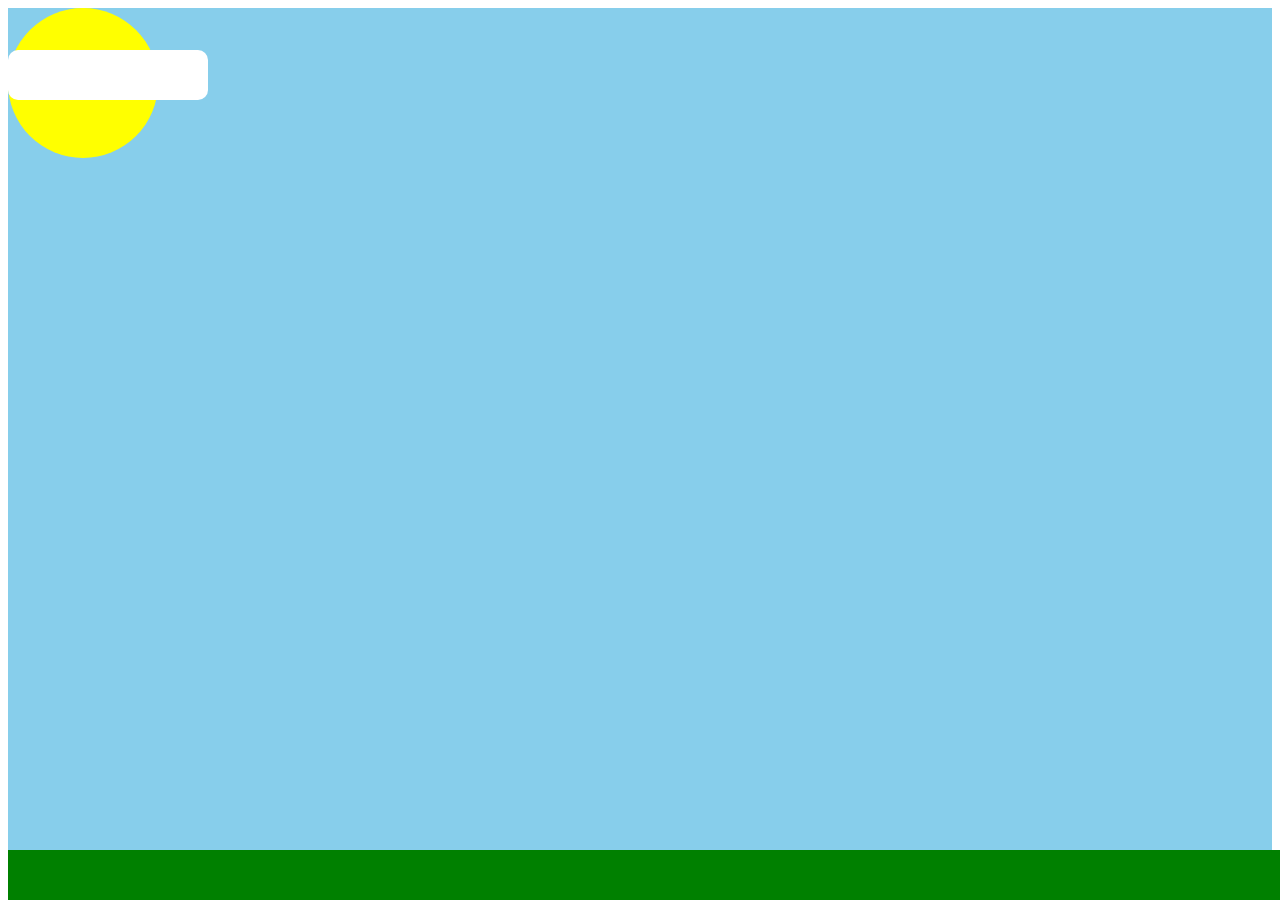
<file: 5.html>
<head>
    <link rel="stylesheet" type="text/css" href="5.css">
</head>
<body>
    <div class="container">
        <div id="sun"></div>
        <div id="cloud"></div>
        <div class="ground"></div>
    </div>
</body>
</file>
<file: 5.css>
.body{
    margin: 0px ;
}
#sun{
    width: 150px;
    height: 150px;
    background-color: yellow;
    border-radius: 100%;
    position: absolute;

    animation-name: sunrise;
    animation-duration: 10s;
    animation-timing-function: ease;
    animation-iteration-count: infinite;
}

.container{
    width: 100%;
    height: 100%;
    background-color: skyblue;
}

.ground{
    position: absolute;
    bottom: 0;
    width: 100%;
    background-color: green;
    height: 50px;
}

@keyframes sunrise {
   0% {
      bottom: 0;
      left: 90%;
      background: #f00;
   }

   33% {
      bottom: 90%;
      left: 90%;
      background: #ffd630;
   }

   66% {
      bottom: 90%;
      left: 0%;
      background: #ffd630;
   }

   100% {
      bottom: 0%;
      left: 0%;
      background: #f00;
   }
}

#cloud{
    width: 200px;
    height: 50px;
    top: 50px;
    border-radius: 10px;
    background-color: white;
    position: absolute;

    animation-name: cloudAnimation;
    animation-duration: 10s;
    animation-timing-function: linear;
    animation-iteration-count: infinite;
}

#cloud:hover{
    background-color: grey;
}
@keyframes cloudAnimation{
    0% {
        left: -10%;
    }
    100%{
        left: 110%;
    }
}
/*#cloud{
    width: 150px;
    height: 50px;
    background-color: white;
    border-radius: 10px;
    position: absolute;
    top: 50px;
    transition: 1s linear;
    animation-name: cloudMove;
    animation-duration: 10s;
    animation-timing-function: linear;
    animation-iteration-count: infinite;
}

#cloud:hover{
    background-color: grey;
    height: 100px;
    width: 200px;
}

@keyframes cloudMove {
    0% {
        left: -10%;
    }

    100% {
        left: 100%;
    }
}*/
</file>
